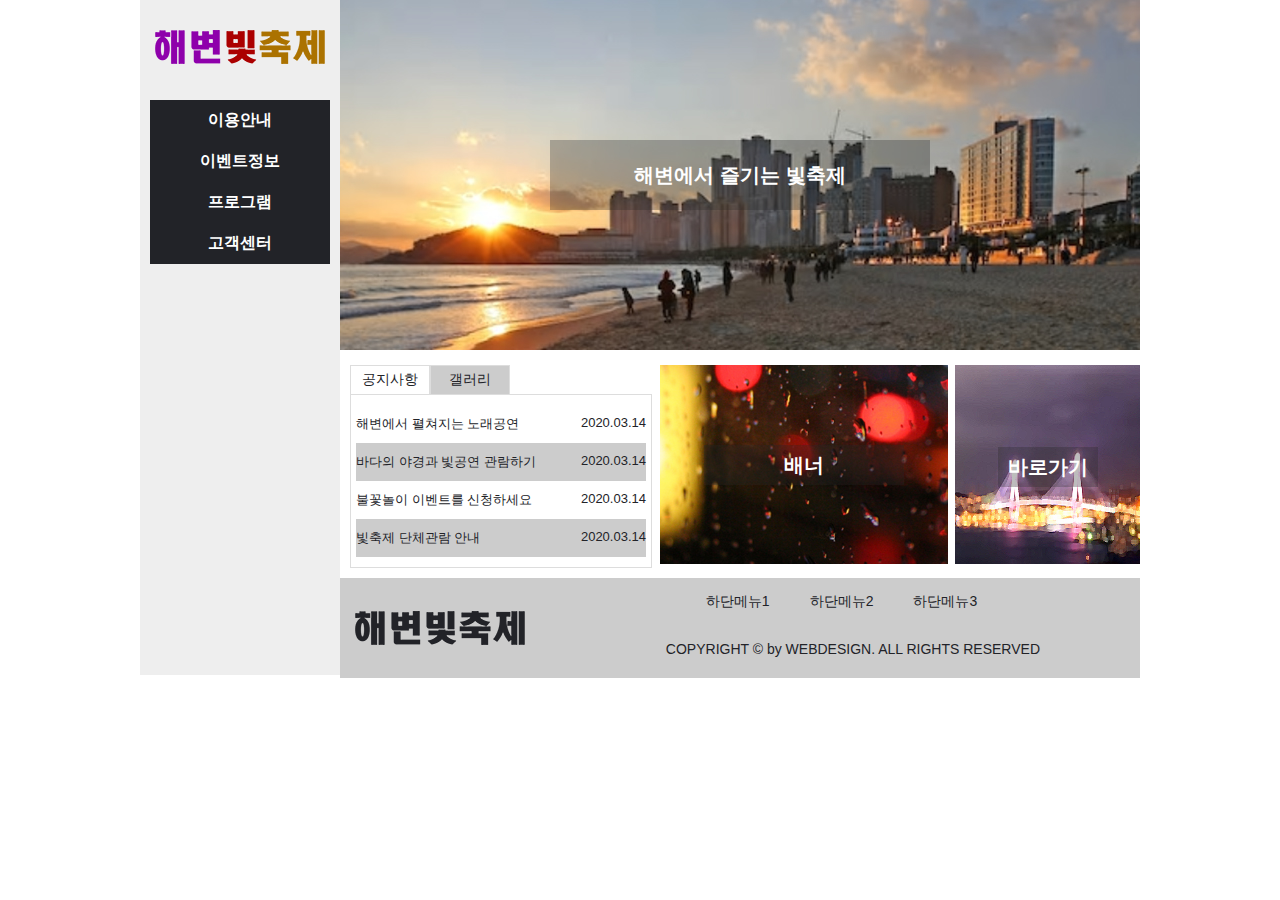
<file: index2.html>
<!DOCTYPE html>
<html lang="ko">
<head>
    <meta charset="UTF-8">
    <meta http-equiv="X-UA-Compatible" content="IE=edge">
    <meta name="viewport" content="width=device-width, initial-scale=1.0">
    <title>Document</title>
    <link rel="stylesheet" href="css/main2.css">
</head>
<body class="clearfix">

    <!--==== 와이어프레임 왼쪽 시작 ====-->
    <header class="clearfix">
        <div class="top">
            <!-- top:logo와 menu 묶어줌 -->
            <div class="logo">
                <a href="#"><img src="images/logo.png" alt="로고"></a>
            </div>
            <nav class="menu">
                <ul class="navi">
                    <li>
                        <a href="#">이용안내</a>
                    </li>
                    <li>
                        <a href="#">이벤트정보</a>
                    </li>
                    <li>
                        <a href="#">프로그램</a>
                    </li>
                    <li>
                        <a href="#">고객센터</a>
                    </li>
                </ul>
            </nav>
        </div> <!-- top 끝 -->
    </header>
    <!--==== 와이어프레임 왼쪽 끝 ====-->

    <!--==== 와이어프레임 오른쪽 시작 ====-->
    <div class="bodywrap">
        <!-- bodywrap:imgslide와 contents 묶어줌 -->
        <div class="imgslide">
            <a href="#">
                <img src="images/img1.jpg" alt="이미지1">
                <span class="imgtext">해변에서 즐기는 빛축제</span>
            </a>
        </div>

        <div class="contents clearfix">
            <!-- contents:tabmenu와 otherwrap 묶어줌 -->
            <ul class="tabmenu">
                <!-- tabmenu:공지사항과 갤러리 묶어줌 -->
                <li class="active">
                    <a href="#">공지사항</a>
                    <div class="notice">
                        <ul>
                            <li><a href="#">해변에서 펼쳐지는 노래공연
                                    <span>2020.03.14</span></a></li>
                            <li><a href="#">바다의 야경과 빛공연 관람하기
                                    <span>2020.03.14</span></a></li>
                            <li><a href="#">불꽃놀이 이벤트를 신청하세요
                                    <span>2020.03.14</span></a></li>
                            <li><a href="#">빛축제 단체관람 안내
                                    <span>2020.03.14</span></a></li>
                        </ul>
                    </div>
                </li>
                <li><a href="#">갤러리</a>
                    <!-- <div class="gallery">
                        <ul>
                            <li><a href="#"><img src="images/icon1.jpg" alt="갤러리1"></a></li>
                            <li><a href="#"><img src="images/icon2.jpg" alt="갤러리2"></a></li>
                            <li><a href="#"><img src="images/icon3.jpg" alt="갤러리3"></a></li>
                        </ul>
                    </div> -->
                </li>
            </ul> <!-- tabmenu 끝 -->

            <div class="otherwrap">
                <!-- otherwrap:banner와 shortcut 묶어줌 -->
                <div class="banner">
                    <a href="#">
                        <img src="images/banners.jpg" alt="배너">
                        <h4 class="bntext">배너</h4>
                    </a>
                </div>
                <div class="shortcut">
                    <a href="#">
                        <img src="images/contents.jpg" alt="바로가기">
                        <h4 class="sctext">바로가기</h4>
                    </a>
                </div>
            </div> <!-- otherwrap 끝 -->
        </div> <!-- contents 끝 -->
    </div> <!-- bodywrap 끝 -->



    <footer>
        <div class="bottom">
            <!-- bottom:btlogo와 site 묶어줌 -->
            <div class="btlogo">
                <a href="#"><img src="images/logo_bottom.png" alt="1"></a>
            </div>
            <div class="site">
                <!-- site:btmenu와 copy 묶어줌 -->
                <div class="btmenu">
                    <ul class="clearfix">
                        <li><a href="#">하단메뉴1</a></li>
                        <li><a href="#">하단메뉴2</a></li>
                        <li><a href="#">하단메뉴3</a></li>
                    </ul>
                </div>
                <div class="copy">
                    COPYRIGHT © by WEBDESIGN. ALL RIGHTS RESERVED
                </div>
            </div> <!-- site 끝 -->
        </div> <!-- bottom 끝 -->
    </footer>
    <!--==== 와이어프레임 오른쪽 끝 ====-->

</body>
</html>
</file>
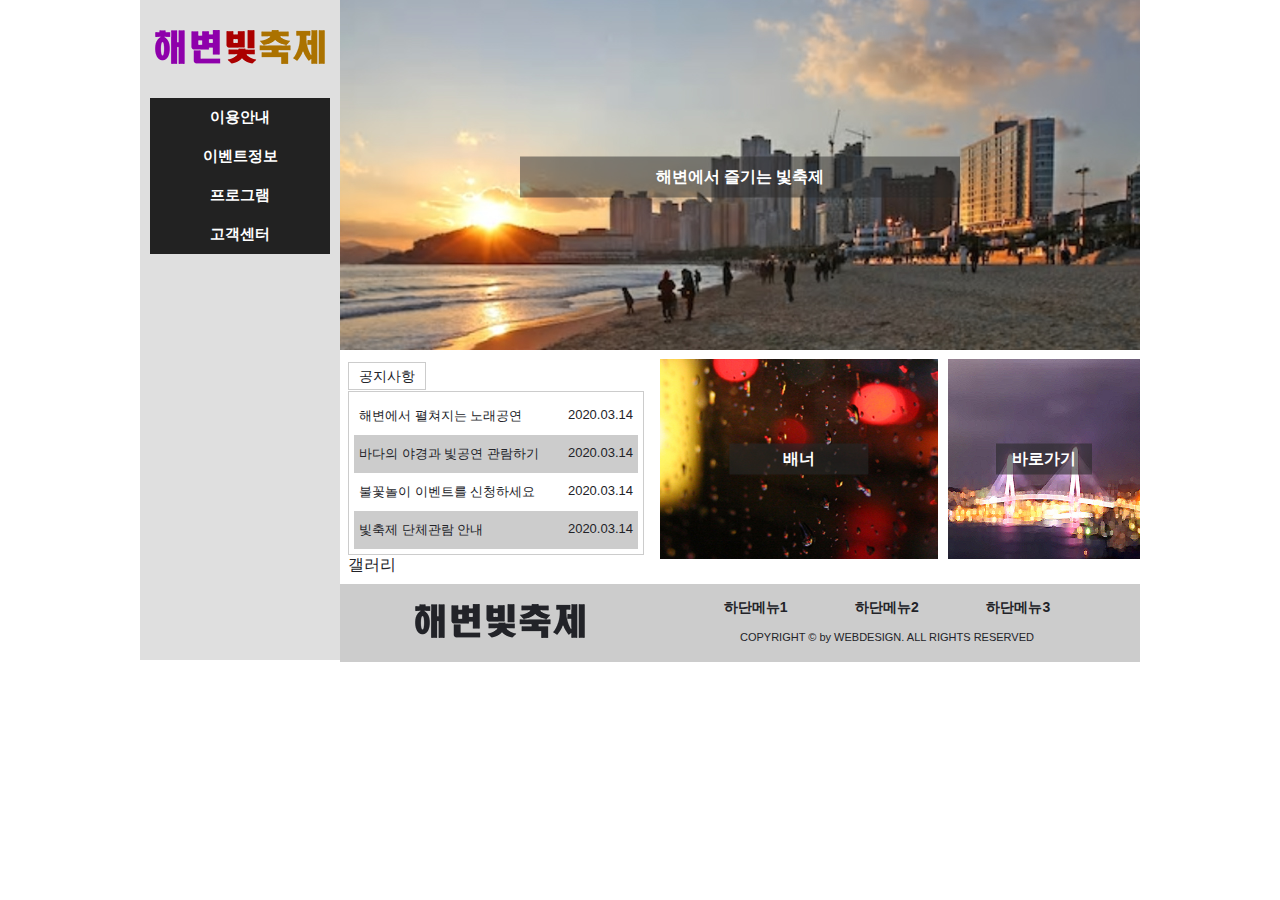
<file: indexme.html>
<!DOCTYPE html>
<html lang="ko">
<head>
    <meta charset="UTF-8">
    <meta http-equiv="X-UA-Compatible" content="IE=edge">
    <meta name="viewport" content="width=device-width, initial-scale=1.0">
    <title>Document</title>
    <link rel="stylesheet" href="css/mainme.css">
</head>
<body class="clearfix">
    
<!--==== 와이어프레임 왼쪽 시작 ====-->
    <header>
        <div class="top">
            <!-- top:logo와 menu 묶어줌 -->
            <div class="logo">
                <a href="#"><img src="images/logo.png" alt="로고"></a>
            </div>
            <nav class="menu">
                <ul class="navi">
                    <li>
                        <a href="#">이용안내</a>
                    </li>
                    <li>
                        <a href="#">이벤트정보</a>
                    </li>
                    <li>
                        <a href="#">프로그램</a>
                    </li>
                    <li>
                        <a href="#">고객센터</a>
                    </li>
                </ul>
            </nav>
        </div> <!-- top 끝 -->
    </header>
    <!--==== 와이어프레임 왼쪽 끝 ====-->

    <!--==== 와이어프레임 오른쪽 시작 ====-->
    <div class="bodywrap">
        <!-- bodywrap:imgslide와 contents 묶어줌 -->
        <div class="imgslide">
            <a href="#">
                <img src="images/img1.jpg" alt="이미지1">
                <span class="imgtext">해변에서 즐기는 빛축제</span>
            </a>
        </div>

        <div class="contents clearfix">
            <!-- contents:tabmenu와 otherwrap 묶어줌 -->
            <ul class="tabmenu">
                <!-- tabmenu:공지사항과 갤러리 묶어줌 -->
                <li class="active"><a href="#">공지사항</a>
                    <div class="notice clearfix">
                        <ul>
                            <li><a href="#">해변에서 펼쳐지는 노래공연
                                    <span>2020.03.14</span></a></li>
                            <li><a href="#">바다의 야경과 빛공연 관람하기
                                    <span>2020.03.14</span></a></li>
                            <li><a href="#">불꽃놀이 이벤트를 신청하세요
                                    <span>2020.03.14</span></a></li>
                            <li><a href="#">빛축제 단체관람 안내
                                    <span>2020.03.14</span></a></li>
                        </ul>
                    </div>
                </li>
                <li><a href="#">갤러리</a>
                    <!-- <div class="gallery">
                        <ul>
                            <li><a href="#"><img src="images/icon1.jpg" alt="갤러리1"></a></li>
                            <li><a href="#"><img src="images/icon2.jpg" alt="갤러리2"></a></li>
                            <li><a href="#"><img src="images/icon3.jpg" alt="갤러리3"></a></li>
                        </ul>
                    </div> -->
                </li>
            </ul> <!-- tabmenu 끝 -->

            <div class="otherwrap clearfix">
                <!-- otherwrap:banner와 shortcut 묶어줌 -->
                <div class="banner">
                    <a href="#">
                        <img src="images/banners.jpg" alt="배너">
                        <h4 class="bntext">배너</h4>
                    </a>
                </div>
                <div class="shortcut">
                    <a href="#">
                        <img src="images/contents.jpg" alt="바로가기">
                        <h4 class="sctext">바로가기</h4>
                    </a>
                </div>
            </div> <!-- otherwrap 끝 -->
        </div> <!-- contents 끝 -->
    </div> <!-- bodywrap 끝 -->



    <footer>
        <div class="bottom">
            <!-- bottom:btlogo와 site 묶어줌 -->
            <div class="btlogo">
                <a href="#"><img src="images/logo_bottom.png" alt="1"></a>
            </div>
            <div class="site">
                <!-- site:btmenu와 copy 묶어줌 -->
                <div class="btmenu">
                    <ul class="clearfix">
                        <li><a href="#">하단메뉴1</a></li>
                        <li><a href="#">하단메뉴2</a></li>
                        <li><a href="#">하단메뉴3</a></li>
                    </ul>
                </div>
                <div class="copy">
                    COPYRIGHT © by WEBDESIGN. ALL RIGHTS RESERVED
                </div>
            </div> <!-- site 끝 -->
        </div> <!-- bottom 끝 -->
    </footer>
    <!--==== 와이어프레임 오른쪽 끝 ====-->

</body>
</html>
</file>
<file: css/main2.css>
/* common */
* {
    margin: 0 auto;
    padding: 0;
    list-style: none;
    font-family: "맑은 고딕", sans-serif;
    color: #222328;
}
body {
    width: 1000px;
    font-size: 20px;
}
a {
    text-decoration: none;
    display: block;
}
.clearfix::after {
    content: '';
    display: block;
    clear: both;
}


/*  header 영역  */
header {    
    float: left;    
    width: 20%;
}
header .top {    
    float: left;
    background: #eee;
    height: 675px;
}
header .top .logo {
    width: 200px;
    height: 40px;
    margin-top: 30px;
    margin-bottom: 30px;
}
header .top .logo img {
    margin-left: 15px;
}

header .top .menu {
    width: 90%;
    text-align: center;    
}
header .top .menu li {
    font-size: 16px;
    font-weight: 700;       
}
header .top .menu li a {
    color: #fff;
    background: #222328; 
    padding: 10px 0;
}
header .top .menu li a:hover {
    background: #930930;
    color: #ff0;
}

/* bodywrap 영역 */
.bodywrap {
    float: right;
    width: 80%;
}

/* bodywrap > imgslide 영역 */
.bodywrap > .imgslide {
    height: 350px;
    position: relative;
}
.bodywrap > .imgslide .imgtext {
    width: 300px;
    height: 50px;
    text-align: center;
    line-height: 50px;
    color: #fff;
    background: rgba(40, 40, 40, 0.3);
    font-weight: 700;
    padding: 10px 40px;

    position: absolute;
    left: 50%;
    top: 50%;
    transform: translate(-50%, -50%);
}

/* .bodywrap > .contents 영역 */
.bodywrap .contents {    
    height: 200px;
    margin-top: 15px;
}
/* contents > tapmenu 영역 */
.bodywrap .contents .tabmenu {
    width: 40%;
    float: left;  
    padding: 0 10px;  
    box-sizing: border-box;
}
.bodywrap .contents .tabmenu > li {
    float: left;
    width: 80px;
}
.bodywrap .contents .tabmenu > li > a {
    font-size: 14px;
    text-align: center;
    background-color: #ccc;
    border: 1px solid #ddd;
    padding: 5px 10px;
    border-bottom-width: 0;
}
.bodywrap .contents .tabmenu > li > a:hover {
    opacity: 0.5;
}
.bodywrap .contents .tabmenu > li.active > a {
    background-color: #fff;
}

.bodywrap .contents .tabmenu > li div.notice {
    width: 290px;
    border: 1px solid #ddd;
    font-size: 13px;
    padding: 10px 5px;
}
.bodywrap .contents .tabmenu > li div.notice ul {
    
}

.bodywrap .contents .tabmenu > li div.notice ul li {
    padding: 10px 0;
}

.bodywrap .contents .tabmenu > li div.notice ul li:nth-child(even) {
    background: #ccc;
}

.bodywrap .contents .tabmenu > li div.notice ul li:hover {
    font-weight: 700;
}

.bodywrap .contents .tabmenu > li div.notice ul li span {
    float: right;
}


/* contents > otherwrap 영역 */
.bodywrap .contents .otherwrap {
    width: 60%;
    float: right;
    height: 199px;
    overflow: hidden;
}
.bodywrap .contents .otherwrap .banner {
    float: left;
    width: 60%;
    height: 199px;
    position: relative;
}

.bodywrap .contents .otherwrap h4 {
    height: 40px;
    line-height: 40px;
    color: #fff;
    background: rgba(40,40,40, 0.3);
    font-weight: 700;
    text-align: center;

    position: absolute;
    left: 50%;
    top: 50%;
    transform: translate(-50%, -50%);
}

.bodywrap .contents .otherwrap .banner .bntext {
    width: 200px;
}

.bodywrap .contents .otherwrap .shortcut {
    float: right;
    width: 38.5%;
    margin-left: 1.5%;
    position: relative;
}

.bodywrap .contents .otherwrap .shortcut .sctext {
    width: 100px;
}

.bodywrap .contents .otherwrap .shortcut img {
    height: 199px;   
}

.bodywrap .contents .otherwrap div img {
    width: 100%;
}


/* footer 영역 */
footer {
    float: right;
    background: #ccc;
    width: 800px;
    height: 100px;
    margin-top: 10px;
}
footer .btlogo {
    float: left;
    width: 200px;
    height: 100px;
}
footer .btlogo img {
    margin-top: 33px;
    margin-left: 15px;
}

footer .site {
    float: right;
    font-size: 14px;
    margin-right: 100px;
}
footer .site .btmenu {
    margin-top: 15px;
    padding-left: 40px;
}
footer .site .copy {
    margin-top: 30px;
}

footer .site .btmenu ul li {
    float: left;
    margin-right: 40px;
}
</file>
<file: css/mainme.css>
/* 초기화 */
* {
  margin: 0;
  padding: 0;
  text-decoration: none;
  list-style: none;
  color: #222328;
  font-family: "맑은 고딕", sans-serif;
}

/* 공통 */
body {
  width: 1000px;
  margin: 0 auto;
  background: #fff;
}
.clearfix::after {
  content: "";
  display: block;
  clear: both;
}

/* 헤더 영역 */
header {
  width: 200px;
  height: 660px;
  float: left;
  background: rgb(223, 223, 223);
}
header .top .logo {
  margin: 30px 0;
  /* background: yellow; */
  text-align: center;
}
header .top .menu {
  padding: 0 10px;
  /* background: skyblue; */
}
header .top .menu ul li {
  /* border: 1px solid #000;
    box-sizing: border-box; */
  text-align: center;
}
header .top .menu ul li:hover {
  opacity: 0.7;
}
header .top .menu ul li a {
  display: block;
  padding: 10px;
  font-weight: 700;
  color: #fff;
  background: #222;
  font-size: 15px;
}

/* 컨텐츠 영역 */
.bodywrap {
  width: 800px;
  float: right;
  background: #fff;
}
.bodywrap .imgslide {
  position: relative;
}
.bodywrap .imgslide a span {
  width: 30%;
  display: block;
  padding: 10px 100px;
  background: rgba(40, 40, 40, 0.5);
  color: #fff;
  font-weight: 700;
  text-align: center;
  position: absolute;
  left: 50%;
  top: 50%;
  transform: translate(-50%, -50%);
}
.bodywrap .imgslide a span:hover {
  opacity: 0.8;
}
.bodywrap .contents {
  /* background: yellow; */
  margin-top: 5px;
}
.bodywrap .contents .tabmenu {
  float: left;
  width: 39%;
  /* background: skyblue; */
  margin-right: 1%;
  display: block;
  padding: 8px;
  box-sizing: border-box;
}
.bodywrap .contents .tabmenu .active > a {
  font-size: 14px;
  padding: 5px 10px;
  /* background: red; */
  border: 1px solid #ccc;
}
.bodywrap .contents .tabmenu .active .notice {
  padding: 5px 5px;
  border: 1px solid #ccc;
  margin-top: 5px;
}
.bodywrap .contents .tabmenu .active .notice li {
  font-size: 13px;
  padding: 5px 0;
}
.bodywrap .contents .tabmenu .active .notice li:hover {
  font-weight: 700;
}
.bodywrap .contents .tabmenu .active .notice li:nth-child(even) {
  background: #ccc;
}
.bodywrap .contents .tabmenu .active .notice li a {
  display: block;
  padding: 5px;
}
.bodywrap .contents .tabmenu .active .notice li a span {
  float: right;
}

.bodywrap .contents .otherwrap {
  float: right;
  width: 60%;
  /* background: orange; */
}
.bodywrap .contents .otherwrap img {
  width: 100%;
  height: 200px;
  display: block;
}
.bodywrap .contents .otherwrap .banner {
  width: 58%;
  float: left;
  margin-right: 2%;
  position: relative;
}
.bodywrap .contents .otherwrap h4:hover {
  opacity: 0.7;
}
.bodywrap .contents .otherwrap .banner .bntext {
  color: #fff;
  display: block;
  width: 50%;
  padding: 5px 0;
  text-align: center;
  background: rgba(40, 40, 40, 0.6);

  position: absolute;
  left: 50%;
  top: 50%;
  transform: translate(-50%, -50%);
}
.bodywrap .contents .otherwrap .shortcut {
  width: 40%;
  float: right;
  position: relative;
}
.bodywrap .contents .otherwrap .shortcut .sctext {
  color: #fff;
  display: block;
  width: 50%;
  padding: 5px 0;
  text-align: center;
  background: rgba(40, 40, 40, 0.6);

  position: absolute;
  left: 50%;
  top: 50%;
  transform: translate(-50%, -50%);
}

/* 푸터 영역 */
footer {
  /* background: red; */
  width: 80%;
  float: right;
  background: #ccc;
}
footer .bottom .btlogo {
  float: left;
  display: block;
  text-align: center;
  margin: 20px 40px;
  width: 30%;
  /* border: 1px solid #000; */
}
footer .bottom .site {
  float: left;
  margin: 5px 0 4px 30px;
  /* border: 1px solid #000; */
}
footer .bottom .site .btmenu {
  text-align: center;
}
footer .bottom .site .btmenu ul li {
  float: left;
  text-align: center;
  padding: 10px 0;
  width: 33.3333%;
}
footer .bottom .site .btmenu ul li {
  font-size: 14px;
  font-weight: 700;
}
footer .bottom .site .btmenu ul li:hover {
  opacity: 0.6;
}
footer .bottom .site .copy {
  font-size: 11px;
  margin: 0 50px;
  display: inline;
  text-align: center;
  /* border: 1px solid #000; */
}
</file>
